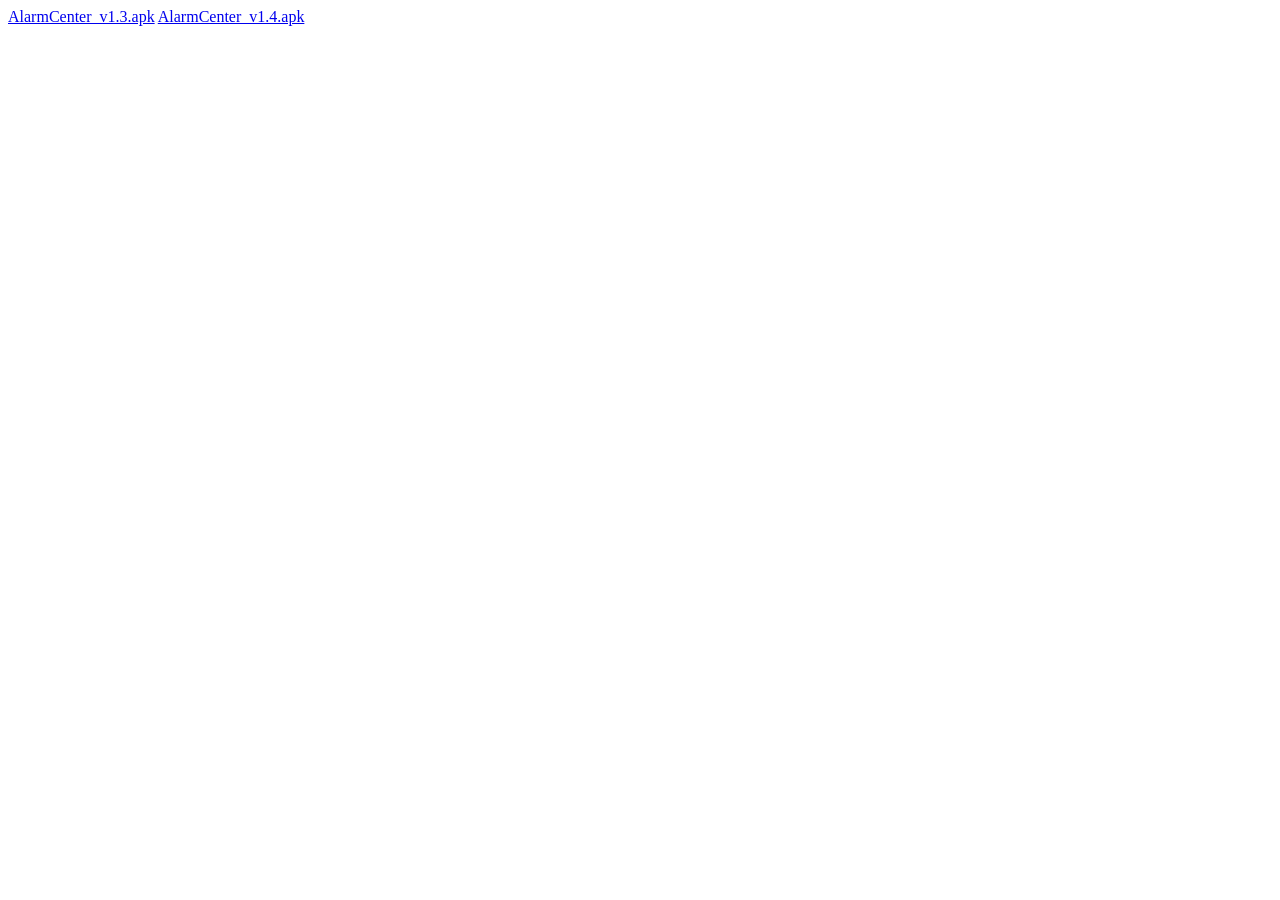
<file: down/index.html>
﻿<!DOCTYPE html>
<html xmlns="http://www.w3.org/1999/xhtml">
<head>
    <meta http-equiv="Content-Type" content="text/html; charset=utf-8" />
    <meta content="width=device-width,user-scalable=no" name="viewport" />
    <title>AlarmCenterWeb下载页</title>
</head>
<body>
	<a href='AlarmCenter_v1.3.apk' download="AlarmCenter">AlarmCenter_v1.3.apk</a>
    <a href='AlarmCenter_v1.4.apk' download="AlarmCenter">AlarmCenter_v1.4.apk</a>
</body>
</html>
</file>
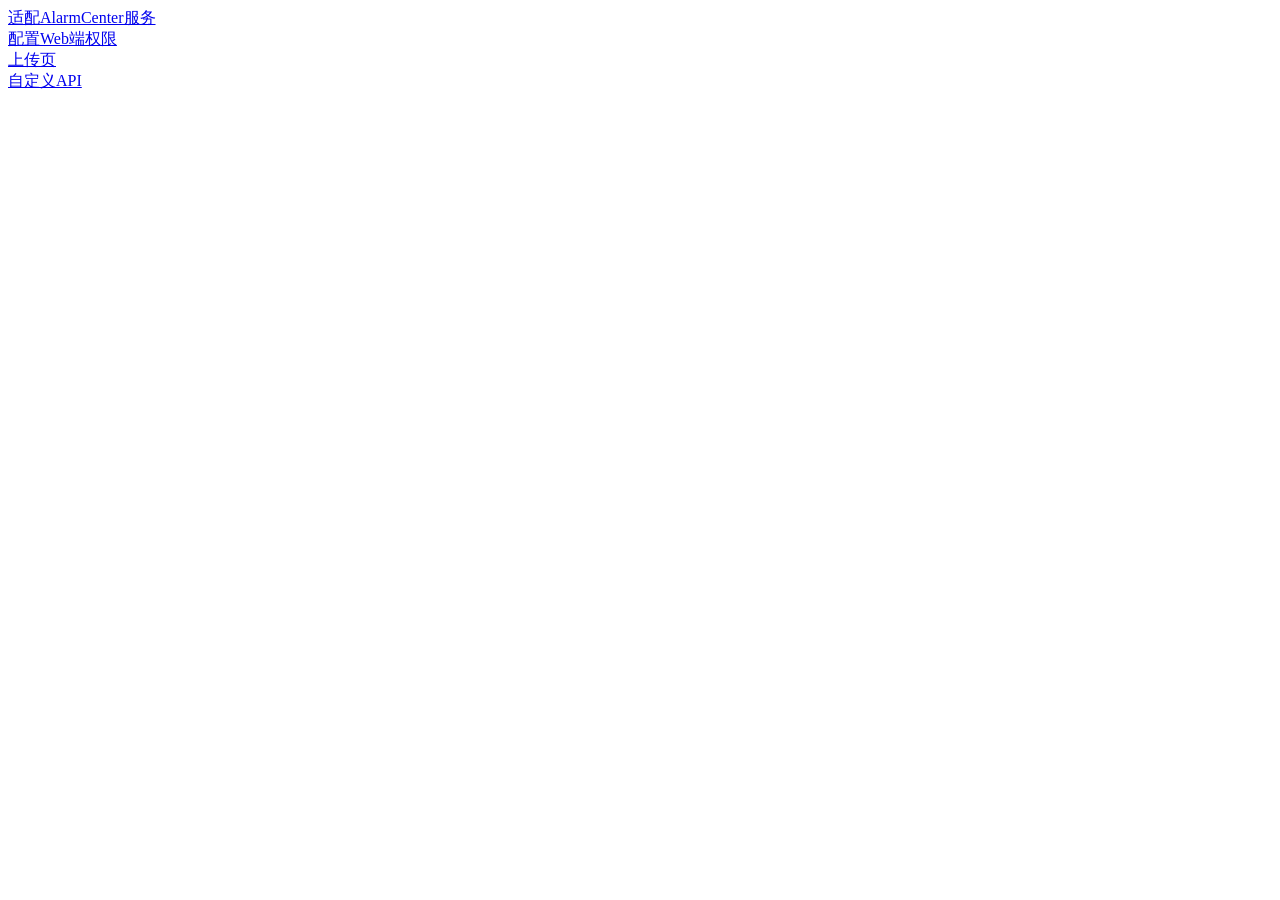
<file: Views/ConfigPage/index.html>
﻿<!DOCTYPE html>
<html>
<head>
    <meta name="viewport" content="width=device-width, initial-scale=1, maximum-scale=1, minimum-scale=1, user-scalable=no, minimal-ui">
    <title>配置页</title>
	<meta charset="utf-8" />
</head>
<body>
    <a href="Adaptation/">适配AlarmCenter服务</a><br />
    <a href="PermissionsConfig/">配置Web端权限</a><br />
    <a href="FileUploads/">上传页</a><br />
    <a href="CustomWebAPI/">自定义API</a><br />
</body>
</html>
</file>
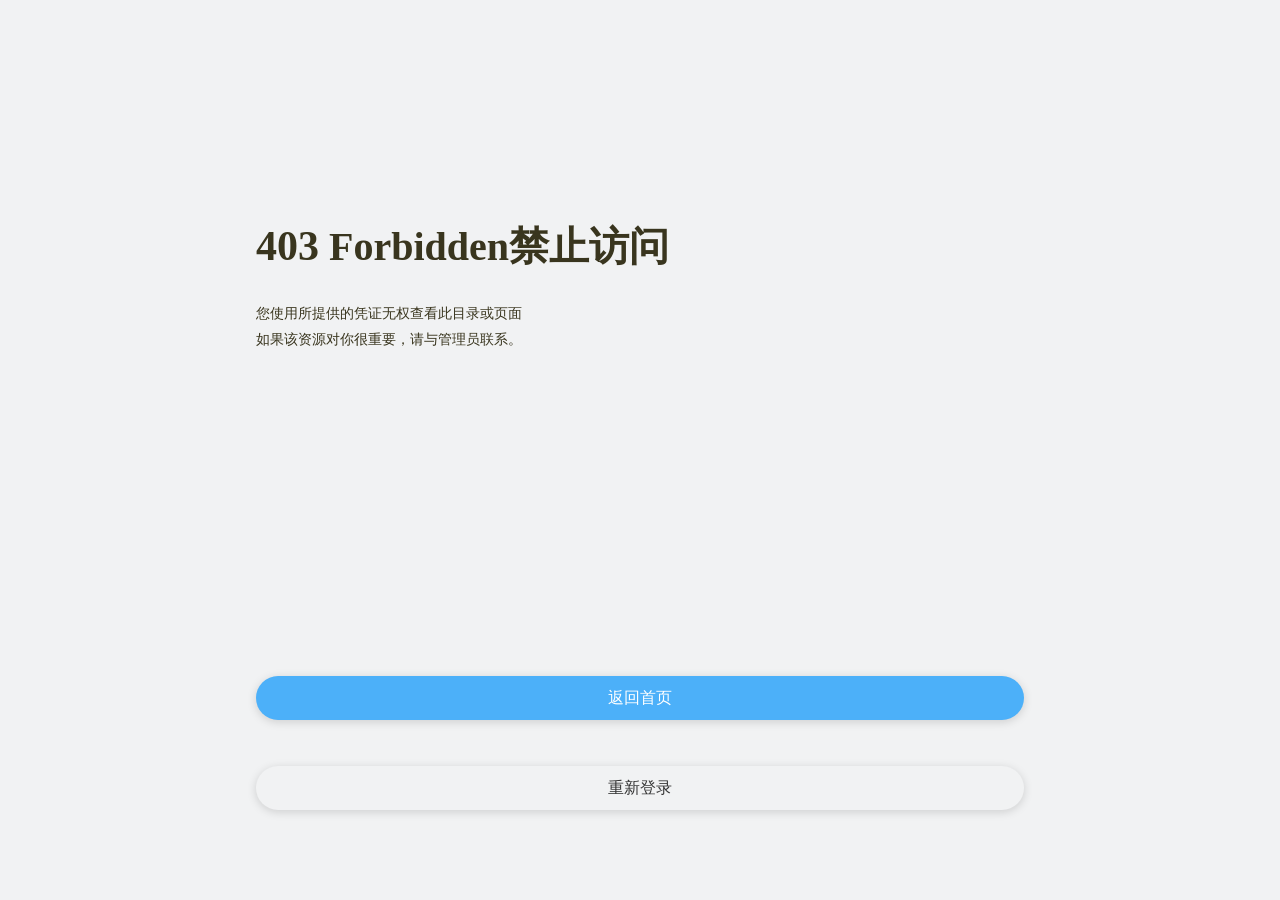
<file: Views/error403.html>
<!DOCTYPE html>
<html>

	<head>
		<meta charset="UTF-8">
		<meta name="viewport" content="width=device-width, initial-scale=1, maximum-scale=1, minimum-scale=1, user-scalable=no, minimal-ui, viewport-fit=cover">
		<meta name="apple-mobile-web-app-capable" content="yes">
		<meta name="apple-mobile-web-app-status-bar-style" content="black">
		<meta http-equiv="Expires" content="0">
		<meta http-equiv="Pragma" content="no-cache">
		<meta http-equiv="Cache-control" content="no-cache">
		<meta http-equiv="Cache" content="no-cache">
		<title>403拒绝访问</title>
		<link rel="icon" href="/Image/logo.png" type="image/x-icon">
		<style type="text/css">
			body {
				margin: 0;
				padding: 0;
				background: #F1F2F3;
				width: 100%;
				height: 100%;
				font-size: 16px;
				font-family: Georgia, Times, Verdana, Geneva, Arial, Helvetica, sans-serif;
			}
			
			div#mother {
				margin: 0 auto;
				width: 100%;
				height: 100%;
			}
			
			div#errorBox {
				width: 100%;
				height: 100%;
				margin: auto;
			}
			
			div#errorText {
				color: #39351e;
				width: 60%;
				margin: auto;
				padding-top: 15%;
			}
			
			div#errorText p {
				font-size: 14px;
				line-height: 26px;
			}
			
			.back-home-btn{
				height: 50px;
				width: 50%;
				text-decoration: none;
				border: 1px solid red;
			}
			
			div.link {
				background: #4cb0f9;
				height: 44px;
				width: 60%;
				margin: auto;
				box-shadow:  0px 2px 10px 0 rgba(0,0,0,0.15);
				border-radius: 25px;
				line-height: 44px;
				color: #FFFFFF;
				text-align: center;
				position: absolute;
				bottom: 20%;
				left: 20%;
			}
			
			div#login{
				background: #F1F2F3;
				bottom: 10%;
				color: #333333;
			}
			
			h1 {
				font-size: 40px;
			}
			.error-code{
				font-size: 42px;
				font-family: "sans-serif";
				text-align: center;
				margin: auto;
			}
		</style>

	</head>

	<body>
		<div id="mother">
			<div id="errorBox">
				<div id="errorText">
					
					<h1><span class="error-code">403</span> Forbidden禁止访问</h1>
					<p>
						您使用所提供的凭证无权查看此目录或页面<br />
						如果该资源对你很重要，请与管理员联系。
					</p>
				</div>
				<div class="link" id="home" onclick="window.location.href='/Views/Mobile/home.html'">返回首页</div>
				<div class="link" id="login" onclick="window.location.href='/Views/login.html'">重新登录</div>
			</div>
		</div>
	</body>

</html>
</file>
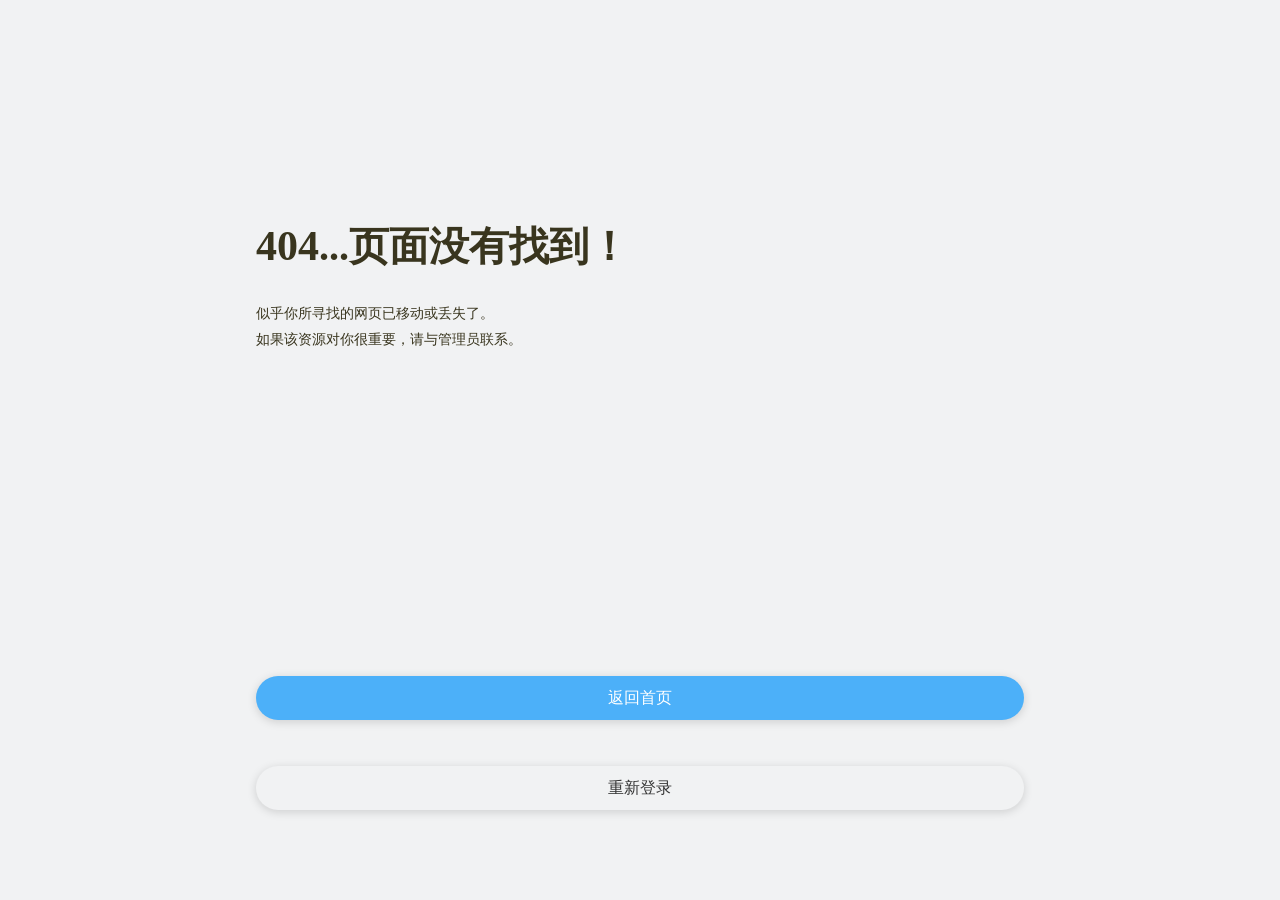
<file: Views/error404.html>
<!DOCTYPE html>
<html>

	<head>
		<meta charset="UTF-8">
		<meta name="viewport" content="width=device-width, initial-scale=1, maximum-scale=1, minimum-scale=1, user-scalable=no, minimal-ui, viewport-fit=cover">
		<meta name="apple-mobile-web-app-capable" content="yes">
		<meta name="apple-mobile-web-app-status-bar-style" content="black">
		<meta http-equiv="Expires" content="0">
		<meta http-equiv="Pragma" content="no-cache">
		<meta http-equiv="Cache-control" content="no-cache">
		<meta http-equiv="Cache" content="no-cache">
		<title>404页面没有找到</title>
		<link rel="icon" href="/Image/logo.png" type="image/x-icon">
		<style type="text/css">
			body {
				margin: 0;
				padding: 0;
				background: #F1F2F3;
				width: 100%;
				height: 100%;
				font-size: 16px;
				font-family: Georgia, Times, Verdana, Geneva, Arial, Helvetica, sans-serif;
			}
			
			div#mother {
				margin: 0 auto;
				width: 100%;
				height: 100%;
			}
			
			div#errorBox {
				width: 100%;
				height: 100%;
				margin: auto;
			}
			
			div#errorText {
				color: #39351e;
				width: 60%;
				margin: auto;
				padding-top: 15%;
			}
			
			div#errorText p {
				font-size: 14px;
				line-height: 26px;
			}
			
			.back-home-btn{
				height: 50px;
				width: 50%;
				text-decoration: none;
				border: 1px solid red;
			}
			
			div.link {
				background: #4cb0f9;
				height: 44px;
				width: 60%;
				margin: auto;
				box-shadow:  0px 2px 10px 0 rgba(0,0,0,0.15);
				border-radius: 25px;
				line-height: 44px;
				color: #FFFFFF;
				text-align: center;
				position: absolute;
				bottom: 20%;
				left: 20%;
			}
			
			div#login{
				background: #F1F2F3;
				bottom: 10%;
				color: #333333;
			}
			
			h1 {
				font-size: 40px;
			}
			.error-code{
				font-size: 42px;
				font-family: "sans-serif";
				text-align: center;
				margin: auto;
			}
		</style>

	</head>

	<body>
		<div id="mother">
			<div id="errorBox">
				<div id="errorText">
					<h1><span class="error-code">404</span>...页面没有找到！</h1>
					<p>
						似乎你所寻找的网页已移动或丢失了。<br />
						如果该资源对你很重要，请与管理员联系。
					</p>
				</div>
				<div class="link" id="home" onclick="window.location.href='/Views/Mobile/home.html'">返回首页</div>
				<div class="link" id="login" onclick="window.location.href='/Views/login.html'">重新登录</div>
			</div>
		</div>
	</body>

</html>
</file>
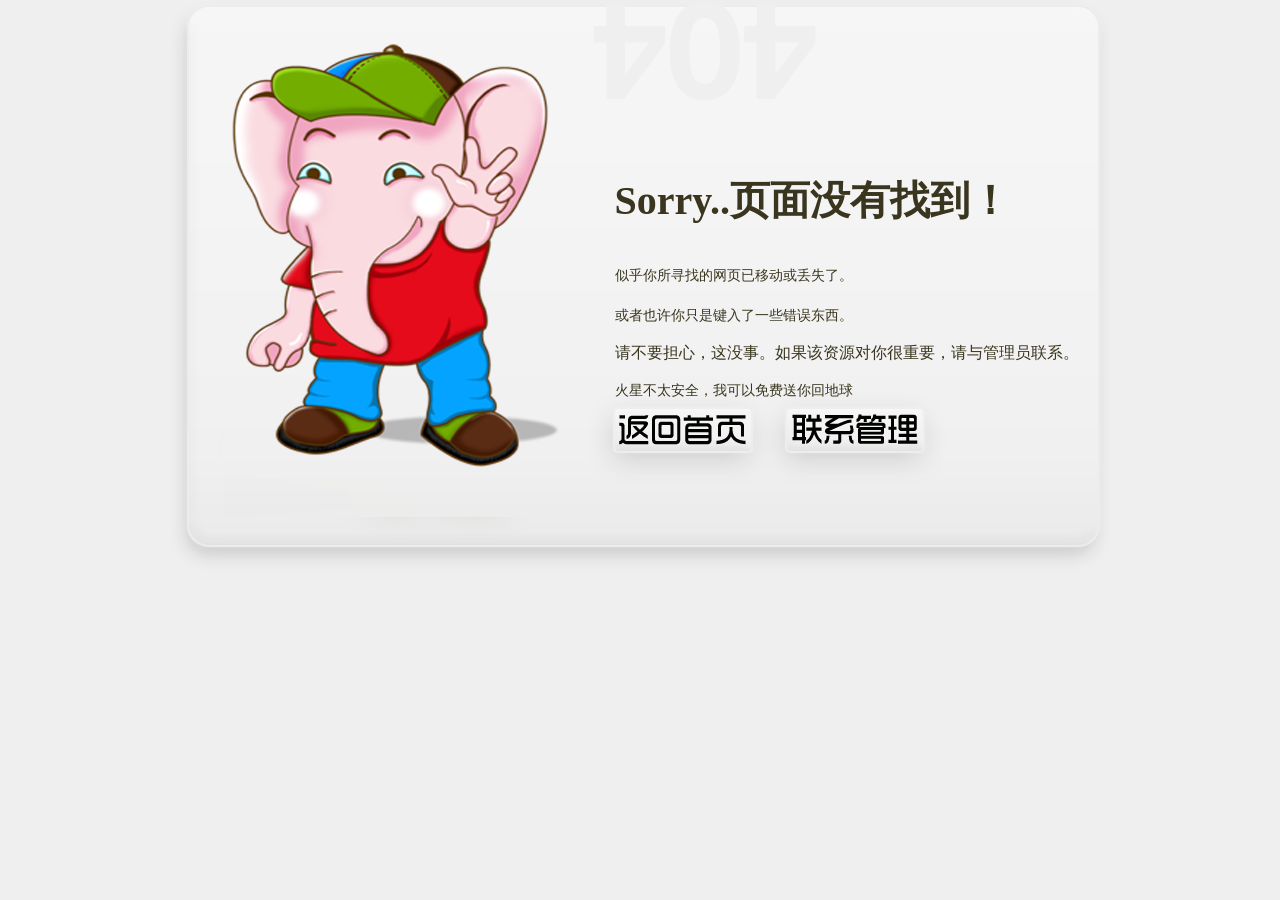
<file: Views/error_pc.html>
<!DOCTYPE html>
<html>
	<head>
		<meta charset="UTF-8">
		<title>页面没有找到</title>
		<link rel="icon" href="/Image/logo.png" type="image/x-icon">
		<style type="text/css">
			body{ margin:0; padding:0; background:#efefef; font-family:Georgia, Times, Verdana, Geneva, Arial, Helvetica, sans-serif; }
			div#mother{ margin:0 auto; width:943px; height:572px; position:relative; }
			div#errorBox{ background: url(/Image/404_bg.png) no-repeat top left; width:943px; height:572px; margin:auto; }
			div#errorText{ color:#39351e; padding:146px 0 0 446px }
			div#errorText p{ width:303px; font-size:14px; line-height:26px; }
			div.link{ /*background:#f90;*/ height:50px; width:145px; float:left; }
			div#home{ margin:20px 0 0 444px;}
			div#contact{ margin:20px 0 0 25px;}
			h1{ font-size:40px; margin-bottom:35px; }
		</style>
		

		
	</head>
	<body>
		<div id="mother">
			<div id="errorBox">
				<div id="errorText">
					<h1>Sorry..页面没有找到！</h1>
					<p>
						似乎你所寻找的网页已移动或丢失了。
						<p>或者也许你只是键入了一些错误东西。</p>
						请不要担心，这没事。如果该资源对你很重要，请与管理员联系。
					</p>

					<p>
						火星不太安全，我可以免费送你回地球
					</p>
				</div>
				<a href="/Views/Mobile/home.html" title="返回首页">
					<div class="link" id="home"></div>
				</a>
				<a href="/Views/login.html" title="重新登录">
					<div class="link" id="contact"></div>

				</a>
			</div>
		</div>
	</body>
</html>
</file>
